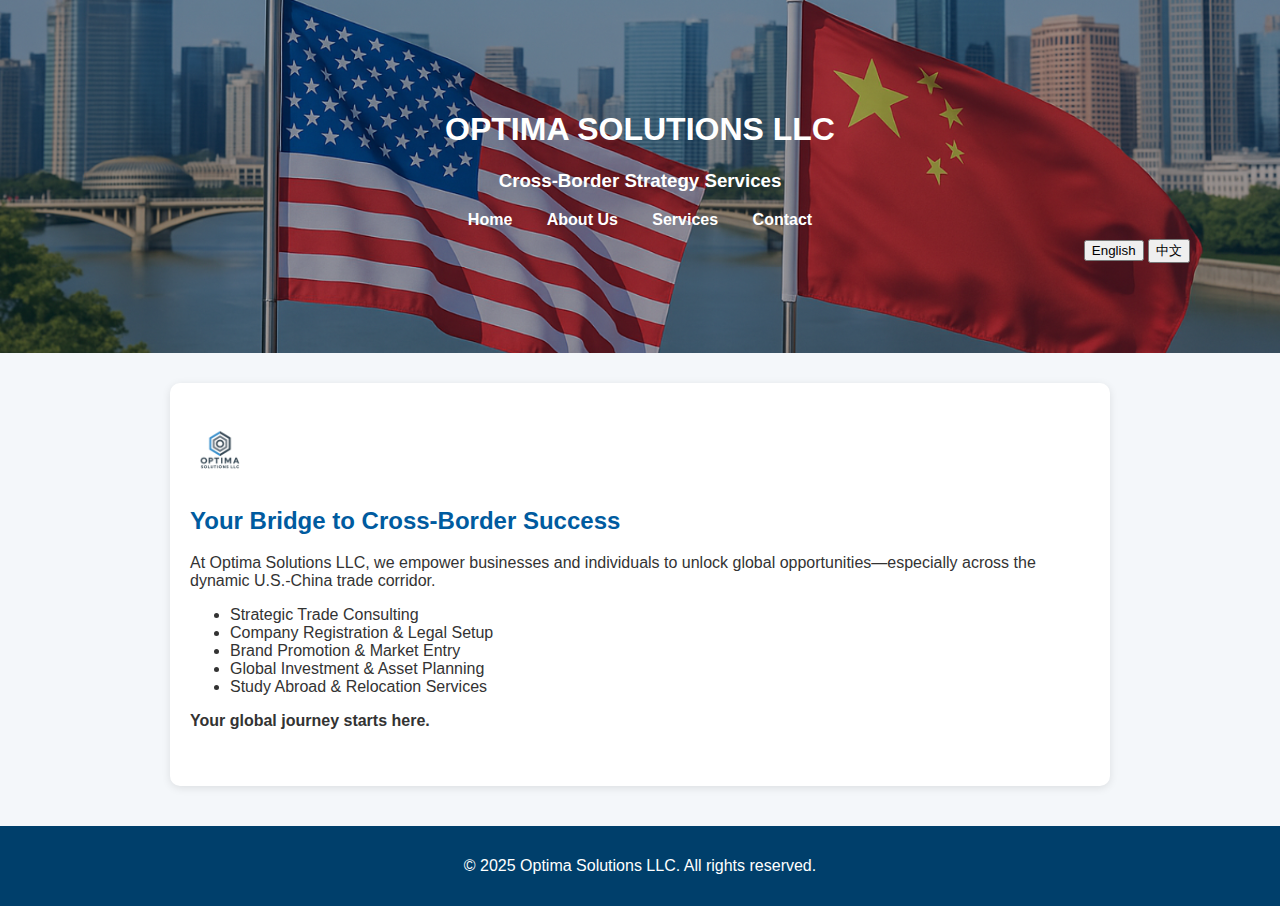
<file: index.html>
<!DOCTYPE html>
<html lang="en">
 <head>
  <meta charset="utf-8"/>
  <title>
   Optima Solutions LLC | 跨境解决方案
  </title>
  <link href="style.css" rel="stylesheet"/>
  <script>
   function switchLanguage(lang) {
  const enElements = document.querySelectorAll('.lang-en');
  const zhElements = document.querySelectorAll('.lang-zh');
  enElements.forEach(el => el.style.display = (lang === 'en') ? 'inline' : 'none');
  zhElements.forEach(el => el.style.display = (lang === 'zh') ? 'inline' : 'none');
}
window.onload = () => switchLanguage('en');
  </script>
 </head>
 <body>
  <header>
    <h1>
      <span class="lang-en">OPTIMA SOLUTIONS LLC</span>
      <span class="lang-zh" style="display:none;">欧普迪玛 跨境咨询有限公司</span>
     </h1>
     <h3>
      <span class="lang-en">Cross-Border Strategy Services</span>
      <span class="lang-zh" style="display:none;">跨境战略服务</span>
     </h3>
   <nav>
    <a href="index.html">
     <span class="lang-en">
      Home
     </span>
     <span class="lang-zh" style="display:none;">
      首页
     </span>
    </a>
    <a href="about.html">
     <span class="lang-en">
      About Us
     </span>
     <span class="lang-zh" style="display:none;">
      关于我们
     </span>
    </a>
    <a href="services.html">
     <span class="lang-en">
      Services
     </span>
     <span class="lang-zh" style="display:none;">
      服务
     </span>
    </a>
    <a href="contact.html">
     <span class="lang-en">
      Contact
     </span>
     <span class="lang-zh" style="display:none;">
      联系
     </span>
    </a>
   </nav>
   <div style="text-align:right; margin-top:10px;">
    <button onclick="switchLanguage('en')">
     English
    </button>
    <button onclick="switchLanguage('zh')">
     中文
    </button>
   </div>
  </header>
  <main>

   <img alt="Optima Solutions Logo" src="logo.png" style="height: 60px;"/>
   <h2>
    <span class="lang-en">
     Your Bridge to Cross-Border Success
    </span>
    <span class="lang-zh" style="display:none;">
     您通往跨境成功的桥梁
    </span>
   </h2>
   <p>
    <span class="lang-en">
      At Optima Solutions LLC, we empower businesses and individuals to unlock global opportunities—especially across the dynamic U.S.-China trade corridor.
    </span>
    <span class="lang-zh" style="display:none;">
      在欧普迪玛跨境咨询有限公司，我们致力于帮助企业和个人把握全球机遇，尤其是在充满活力的中美贸易通道中脱颖而出。
    </span>
  </p>
  
  <ul>
    <li>
      <span class="lang-en">Strategic Trade Consulting</span>
      <span class="lang-zh" style="display:none;">战略贸易咨询</span>
    </li>
    <li>
      <span class="lang-en">Company Registration &amp; Legal Setup</span>
      <span class="lang-zh" style="display:none;">公司注册与法律设立</span>
    </li>
    <li>
      <span class="lang-en">Brand Promotion &amp; Market Entry</span>
      <span class="lang-zh" style="display:none;">品牌推广与市场准入</span>
    </li>
    <li>
      <span class="lang-en">Global Investment &amp; Asset Planning</span>
      <span class="lang-zh" style="display:none;">全球投资与资产规划</span>
    </li>
    <li>
      <span class="lang-en">Study Abroad &amp; Relocation Services</span>
      <span class="lang-zh" style="display:none;">留学与安置服务</span>
    </li>
  </ul>
  
  <p>
    <strong>
      <span class="lang-en">Your global journey starts here.</span>
      <span class="lang-zh" style="display:none;">您的全球之旅，从这里启程。</span>
    </strong>
  </p>
  
  </main>
  <footer>
   <p>
    © 2025 Optima Solutions LLC. All rights reserved.
   </p>
  </footer>
 </body>
</html>
</file>
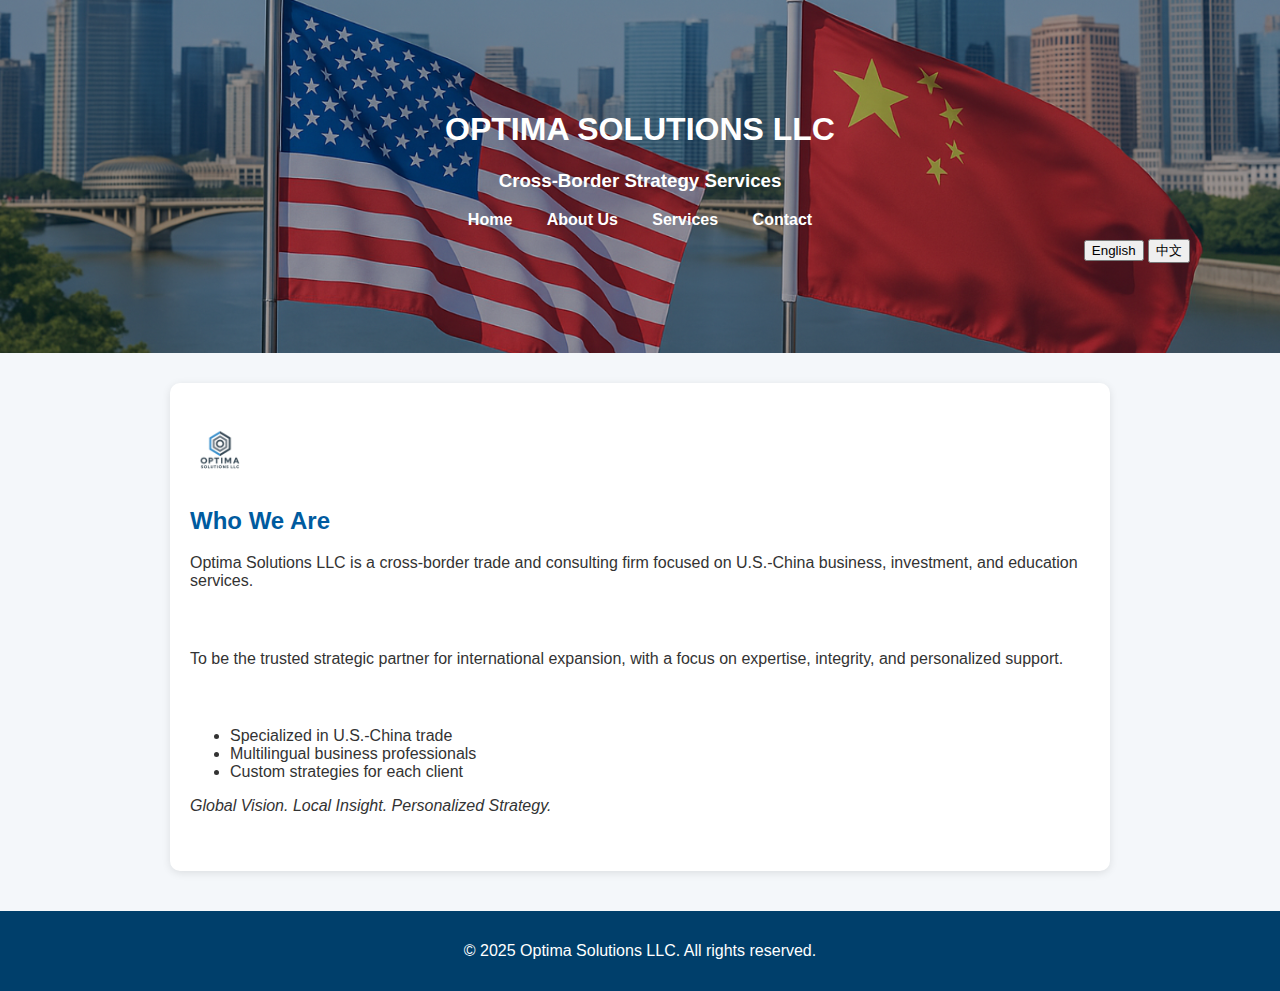
<file: about.html>
<!DOCTYPE html>
<html lang="en">
 <head>
  <meta charset="utf-8"/>
  <title>
   Optima Solutions LLC | 跨境解决方案
  </title>
  <link href="style.css" rel="stylesheet"/>
  <script>
   function switchLanguage(lang) {
  const enElements = document.querySelectorAll('.lang-en');
  const zhElements = document.querySelectorAll('.lang-zh');
  enElements.forEach(el => el.style.display = (lang === 'en') ? 'inline' : 'none');
  zhElements.forEach(el => el.style.display = (lang === 'zh') ? 'inline' : 'none');
}
window.onload = () => switchLanguage('en');
  </script>
 </head>
 <body>
  <header>
   <h1>
    <span class="lang-en">OPTIMA SOLUTIONS LLC</span>
    <span class="lang-zh" style="display:none;">欧普迪玛 跨境咨询有限公司</span>
   </h1>
   <h3>
    <span class="lang-en">Cross-Border Strategy Services</span>
    <span class="lang-zh" style="display:none;">跨境战略服务</span>
   </h3>
   <!-- Navigation 部分保持不变 -->
 
   
    <nav>
     <a href="index.html">
      <span class="lang-en">
       Home
      </span>
      <span class="lang-zh" style="display:none;">
       首页
      </span>
     </a>
     <a href="about.html">
      <span class="lang-en">
       About Us
      </span>
      <span class="lang-zh" style="display:none;">
       关于我们
      </span>
     </a>
     <a href="services.html">
      <span class="lang-en">
       Services
      </span>
      <span class="lang-zh" style="display:none;">
       服务
      </span>
     </a>
     <a href="contact.html">
      <span class="lang-en">
       Contact
      </span>
      <span class="lang-zh" style="display:none;">
       联系
      </span>
     </a>
    </nav>
    <div style="text-align:right; margin-top:10px;">
     <button onclick="switchLanguage('en')">
      English
     </button>
     <button onclick="switchLanguage('zh')">
      中文
     </button>
    </div>
   </header>
  <main>
   <img alt="Optima Solutions Logo" src="logo.png" style="height: 60px;"/>

   <h2>
    <span class="lang-en">Who We Are</span>
    <span class="lang-zh" style="display:none;">我们是谁</span>
   </h2>
   <p>
    <span class="lang-en">
     Optima Solutions LLC is a cross-border trade and consulting firm focused on U.S.-China business, investment, and education services.
    </span>
    <span class="lang-zh" style="display:none;">
      欧普迪玛跨境咨询有限公司专注于中美之间的贸易、投资与教育领域，提供跨境商务咨询服务。
    </span>
   </p>

   <h3>
    <span class="lang-en">Our Mission</span>
    <span class="lang-zh" style="display:none;">我们的使命</span>
   </h3>
   <p>
    <span class="lang-en">
     To be the trusted strategic partner for international expansion, with a focus on expertise, integrity, and personalized support.
    </span>
    <span class="lang-zh" style="display:none;">
     成为客户可信赖的国际拓展战略伙伴，专注于专业性、诚信和个性化支持。
    </span>
   </p>

   <h3>
    <span class="lang-en">What Sets Us Apart</span>
    <span class="lang-zh" style="display:none;">我们的优势</span>
   </h3>
   <ul>
    <li>
     <span class="lang-en">Specialized in U.S.-China trade</span>
     <span class="lang-zh" style="display:none;">专注于中美贸易</span>
    </li>
    <li>
     <span class="lang-en">Multilingual business professionals</span>
     <span class="lang-zh" style="display:none;">多语种商务团队</span>
    </li>
    <li>
     <span class="lang-en">Custom strategies for each client</span>
     <span class="lang-zh" style="display:none;">为每位客户量身定制战略</span>
    </li>
   </ul>

   <p>
    <em>
     <span class="lang-en">Global Vision. Local Insight. Personalized Strategy.</span>
     <span class="lang-zh" style="display:none;">全球视野，本地洞察，专属策略。</span>
    </em>
   </p>
  </main>

  <footer>
   <p>
    © 2025 Optima Solutions LLC. All rights reserved.
   </p>
  </footer>
</body>
</file>
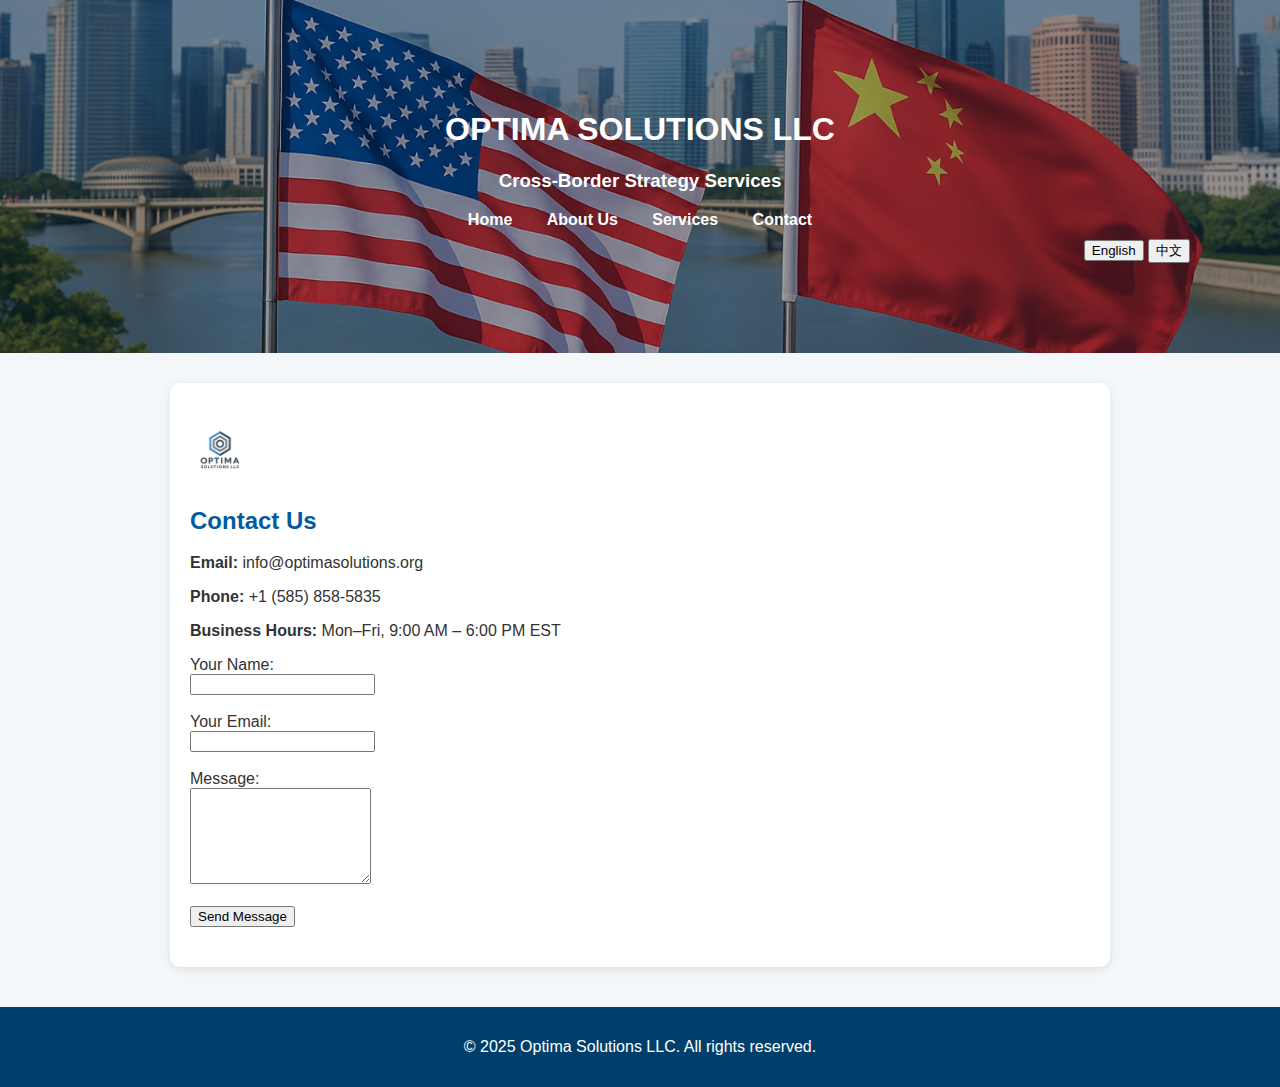
<file: contact.html>
<!DOCTYPE html>
<html lang="en">
 <head>
  <meta charset="utf-8"/>
  <title>
   Optima Solutions LLC | 跨境解决方案
  </title>
  <link href="style.css" rel="stylesheet"/>
  <script>
   function switchLanguage(lang) {
  const enElements = document.querySelectorAll('.lang-en');
  const zhElements = document.querySelectorAll('.lang-zh');
  enElements.forEach(el => el.style.display = (lang === 'en') ? 'inline' : 'none');
  zhElements.forEach(el => el.style.display = (lang === 'zh') ? 'inline' : 'none');
}
window.onload = () => switchLanguage('en');
  </script>
 </head>

 <body>
  <header>
   <h1>
    <span class="lang-en">OPTIMA SOLUTIONS LLC</span>
    <span class="lang-zh" style="display:none;">欧普迪玛 跨境咨询有限公司</span>
   </h1>
   <h3>
    <span class="lang-en">Cross-Border Strategy Services</span>
    <span class="lang-zh" style="display:none;">跨境战略服务</span>
   </h3>

   <nav>
    <a href="index.html">
     <span class="lang-en">
      Home
     </span>
     <span class="lang-zh" style="display:none;">
      首页
     </span>
    </a>
    <a href="about.html">
     <span class="lang-en">
      About Us
     </span>
     <span class="lang-zh" style="display:none;">
      关于我们
     </span>
    </a>
    <a href="services.html">
     <span class="lang-en">
      Services
     </span>
     <span class="lang-zh" style="display:none;">
      服务
     </span>
    </a>
    <a href="contact.html">
     <span class="lang-en">
      Contact
     </span>
     <span class="lang-zh" style="display:none;">
      联系
     </span>
    </a>
   </nav>
   <div style="text-align:right; margin-top:10px;">
    <button onclick="switchLanguage('en')">
     English
    </button>
    <button onclick="switchLanguage('zh')">
     中文
    </button>
   </div>
  </header>
  <main>
  
   <img alt="Optima Solutions Logo" src="logo.png" style="height: 60px;"/>
   <h2>
    <span class="lang-en">
     Contact Us
    </span>
    <span class="lang-zh" style="display:none;">
     联系我们
    </span>
   </h2>
  <p>
  <strong><span class="lang-en">Email:</span><span class="lang-zh" style="display:none;">电子邮箱：</span></strong>
  info@optimasolutions.org
</p>
<p>
  <strong><span class="lang-en">Phone:</span><span class="lang-zh" style="display:none;">联系电话：</span></strong>
  +1 (585) 858-5835
</p>
<p>
  <strong><span class="lang-en">Business Hours:</span><span class="lang-zh" style="display:none;">营业时间：</span></strong>
  <span class="lang-en">Mon–Fri, 9:00 AM – 6:00 PM EST</span>
  <span class="lang-zh" style="display:none;">周一至周五，上午 9:00 – 下午 6:00（美国东部时间）</span>
</p>

   <form action="#" method="post">
    <label for="name">
      <span class="lang-en">Your Name:</span><span class="lang-zh" style="display:none;">您的名字：</span>

    </label>
    <br/>
    <input id="name" name="name" required="" type="text"/>
    <br/>
    <br/>
    <label for="email">
      <span class="lang-en">Your Email:</span><span class="lang-zh" style="display:none;">您的邮箱：</span>

    </label>
    <br/>
    <input id="email" name="email" required="" type="email"/>
    <br/>
    <br/>
    <label for="message">
      <span class="lang-en">Message:</span><span class="lang-zh" style="display:none;">您的信息：</span>

    
    </label>
    <br/>
    <textarea id="message" name="message" required="" rows="6"></textarea>
    <br/>
    <br/>
    <button type="submit">
     <span class="lang-en">
      Send Message
     </span>
     <span class="lang-zh" style="display:none;">
      发送信息
     </span>
    </button>
   </form>
  </main>
  <footer>
   <p>
    © 2025 Optima Solutions LLC. All rights reserved.
   </p>
  </footer>
 </body>
</html>
</file>
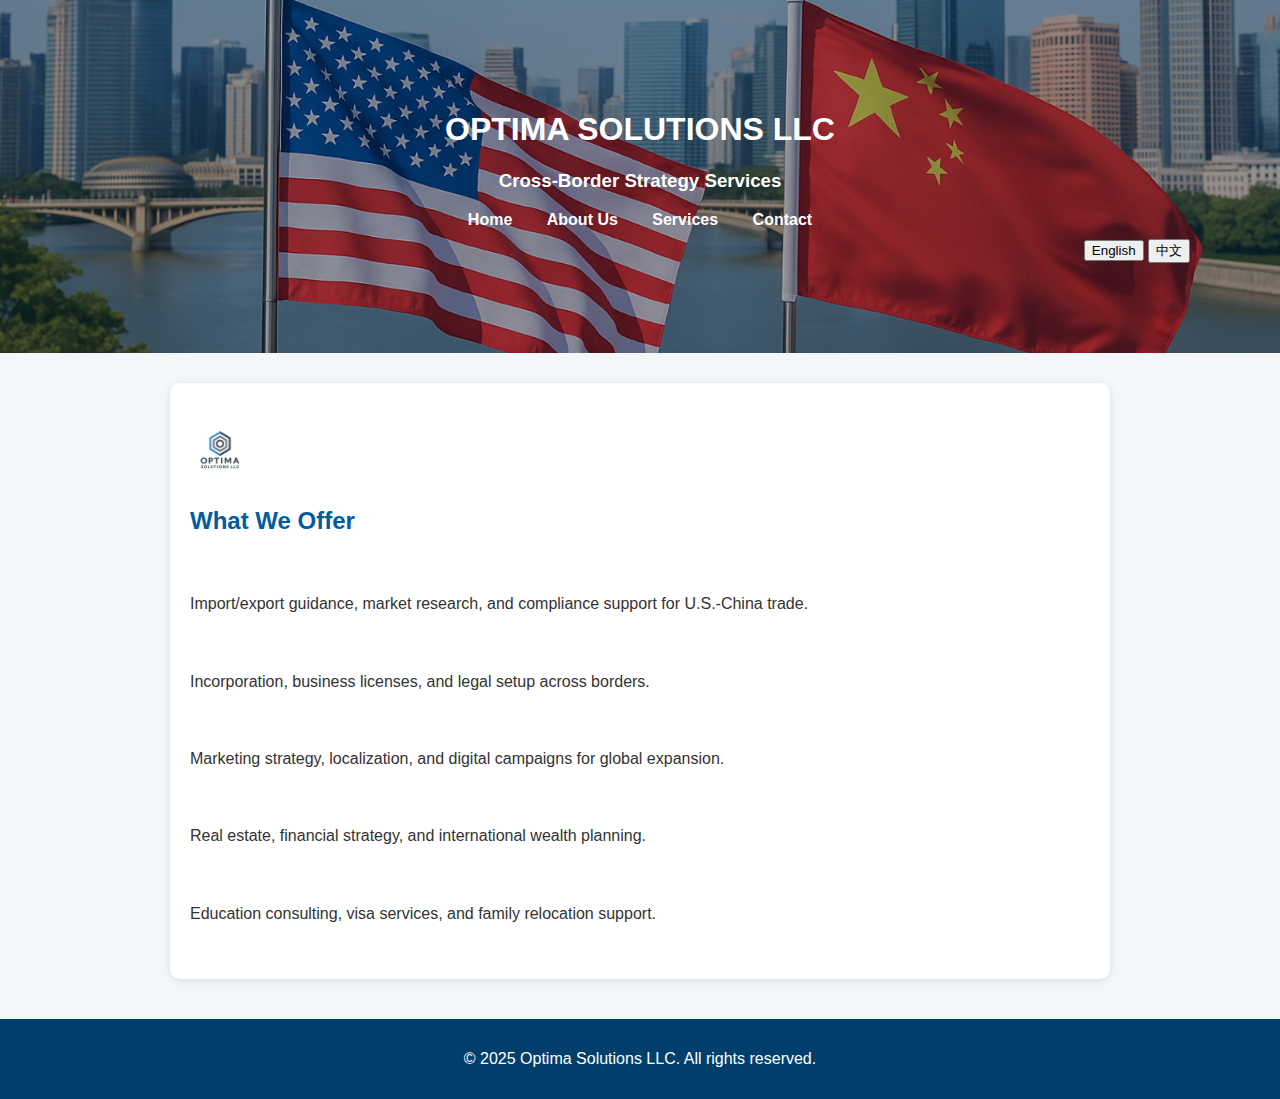
<file: services.html>
<!DOCTYPE html>
<html lang="en">
 <head>
  <meta charset="utf-8"/>
  <title>
   Optima Solutions LLC | 跨境解决方案
  </title>
  <link href="style.css" rel="stylesheet"/>
  <script>
   function switchLanguage(lang) {
  const enElements = document.querySelectorAll('.lang-en');
  const zhElements = document.querySelectorAll('.lang-zh');
  enElements.forEach(el => el.style.display = (lang === 'en') ? 'inline' : 'none');
  zhElements.forEach(el => el.style.display = (lang === 'zh') ? 'inline' : 'none');
}
window.onload = () => switchLanguage('en');
  </script>
 </head>
 <body>
  <header>
    <h1>
      <span class="lang-en">OPTIMA SOLUTIONS LLC</span>
      <span class="lang-zh" style="display:none;">欧普迪玛 跨境咨询有限公司</span>
     </h1>
     <h3>
      <span class="lang-en">Cross-Border Strategy Services</span>
      <span class="lang-zh" style="display:none;">跨境战略服务</span>
     </h3>
   <nav>
    <a href="index.html">
     <span class="lang-en">
      Home
     </span>
     <span class="lang-zh" style="display:none;">
      首页
     </span>
    </a>
    <a href="about.html">
     <span class="lang-en">
      About Us
     </span>
     <span class="lang-zh" style="display:none;">
      关于我们
     </span>
    </a>
    <a href="services.html">
     <span class="lang-en">
      Services
     </span>
     <span class="lang-zh" style="display:none;">
      服务
     </span>
    </a>
    <a href="contact.html">
     <span class="lang-en">
      Contact
     </span>
     <span class="lang-zh" style="display:none;">
      联系
     </span>
    </a>
   </nav>
   <div style="text-align:right; margin-top:10px;">
    <button onclick="switchLanguage('en')">
     English
    </button>
    <button onclick="switchLanguage('zh')">
     中文
    </button>
   </div>
  </header>
  <main>

   <img alt="Optima Solutions Logo" src="logo.png" style="height: 60px;"/>
   <h2>
    <span class="lang-en">
     What We Offer
    </span>
    <span class="lang-zh" style="display:none;">
     我们的服务
    </span>
   </h2>
   <section>
    <h3>
      <span class="lang-en">Cross-Border Trade Strategy</span>
      <span class="lang-zh" style="display:none;">跨境贸易战略</span>
    </h3>
    <p>
      <span class="lang-en">Import/export guidance, market research, and compliance support for U.S.-China trade.</span>
      <span class="lang-zh" style="display:none;">为中美贸易提供进出口指导、市场调研与合规支持。</span>
    </p>
  </section>
  
  <section>
    <h3>
      <span class="lang-en">Company Registration</span>
      <span class="lang-zh" style="display:none;">公司注册</span>
    </h3>
    <p>
      <span class="lang-en">Incorporation, business licenses, and legal setup across borders.</span>
      <span class="lang-zh" style="display:none;">跨境公司设立、营业执照办理与法律架构搭建。</span>
    </p>
  </section>
  
  <section>
    <h3>
      <span class="lang-en">Brand Promotion</span>
      <span class="lang-zh" style="display:none;">品牌推广</span>
    </h3>
    <p>
      <span class="lang-en">Marketing strategy, localization, and digital campaigns for global expansion.</span>
      <span class="lang-zh" style="display:none;">制定市场战略、本地化营销与数字推广，助力品牌国际化。</span>
    </p>
  </section>
  
  <section>
    <h3>
      <span class="lang-en">Investment &amp; Asset Allocation</span>
      <span class="lang-zh" style="display:none;">投资与资产配置</span>
    </h3>
    <p>
      <span class="lang-en">Real estate, financial strategy, and international wealth planning.</span>
      <span class="lang-zh" style="display:none;">涵盖房地产、财务策略与全球财富规划。</span>
    </p>
  </section>
  
  <section>
    <h3>
      <span class="lang-en">Study Abroad &amp; Relocation</span>
      <span class="lang-zh" style="display:none;">留学与安置服务</span>
    </h3>
    <p>
      <span class="lang-en">Education consulting, visa services, and family relocation support.</span>
      <span class="lang-zh" style="display:none;">提供留学咨询、签证办理与家庭搬迁支持服务。</span>
    </p>
  </section>
  
  </main>
  <footer>
   <p>
    © 2025 Optima Solutions LLC. All rights reserved.
   </p>
  </footer>
 </body>
</html>
</file>
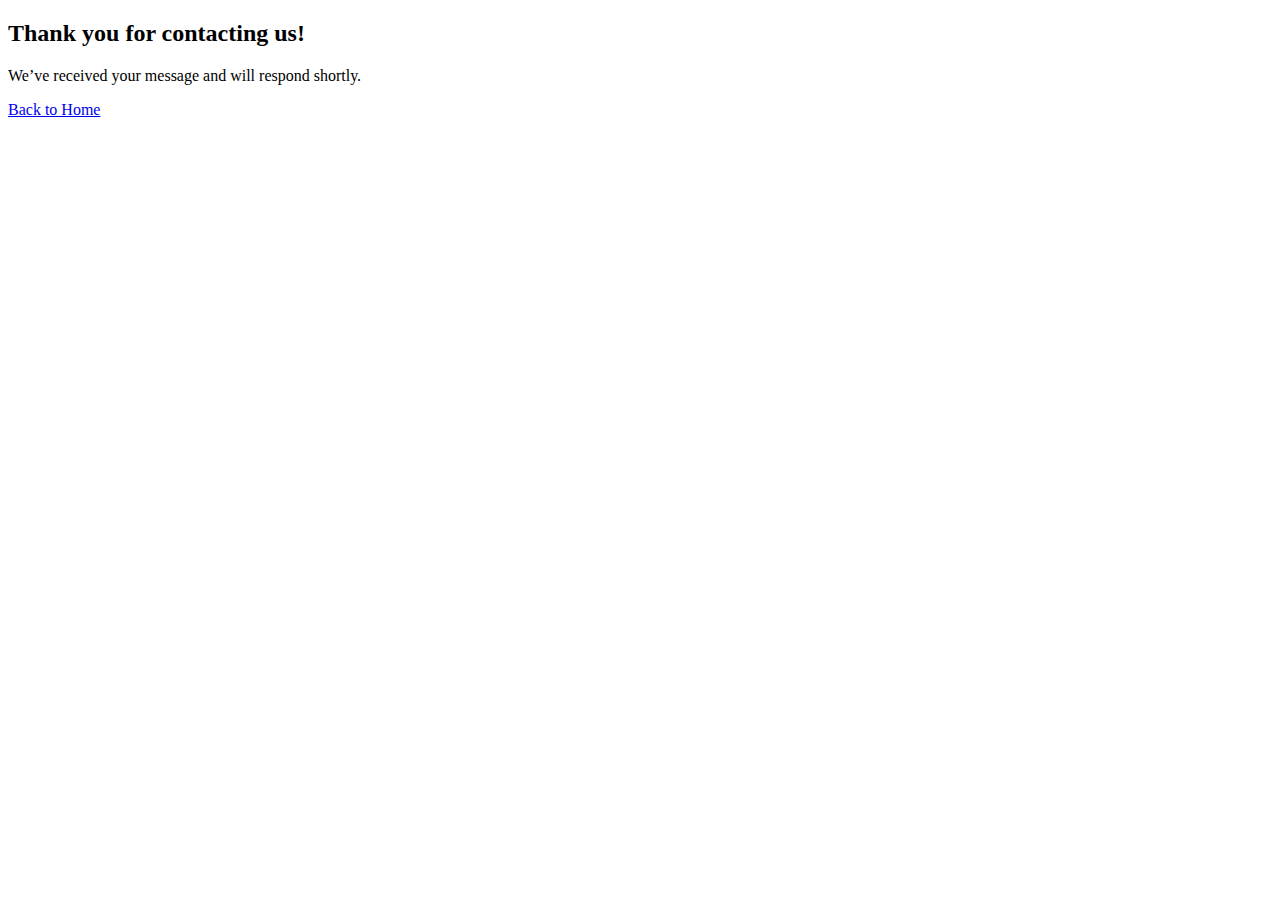
<file: thankyou.html>
<!DOCTYPE html>
<html lang="en">
<head>
  <meta charset="UTF-8">
  <title>Thank You</title>
</head>
<body>
  <h2>Thank you for contacting us!</h2>
  <p>We’ve received your message and will respond shortly.</p>
  <a href="index.html">Back to Home</a>
</body>
</html>
</file>
<file: style.css>
body {
  font-family: 'Segoe UI', Tahoma, Geneva, Verdana, sans-serif;
  margin: 0;
  padding: 0;
  background-color: #f4f7fa;
  color: #333;
}

header {
  position: relative;
  color: white;
  padding: 90px;
  text-align: center;

  background-image: url('header.png'); /* replace with your actual image path */
  background-size: cover;
  background-position: center;
  background-repeat: no-repeat;
  background-blend-mode: overlay;
 
}

nav {
  margin-top: 10px;
}

nav a {
  color: white;
  margin: 0 15px;
  text-decoration: none;
  font-weight: bold;
}

main {
  padding: 40px 20px;
  max-width: 900px;
  margin: auto;
  background-color: white;
  box-shadow: 0 2px 8px rgba(0,0,0,0.1);
  margin-top: 30px;
  border-radius: 10px;
}

h1,h3 {
  color: white;
}

h2 {
  color: #005b9f;
}

footer {
  background-color: #003f6b;
  color: white;
  text-align: center;
  padding: 15px;
  margin-top: 40px;
}

img.header-img {
  width: 100%;
  height: auto;
  border-radius: 10px;
  margin-bottom: 20px;
}
</file>
